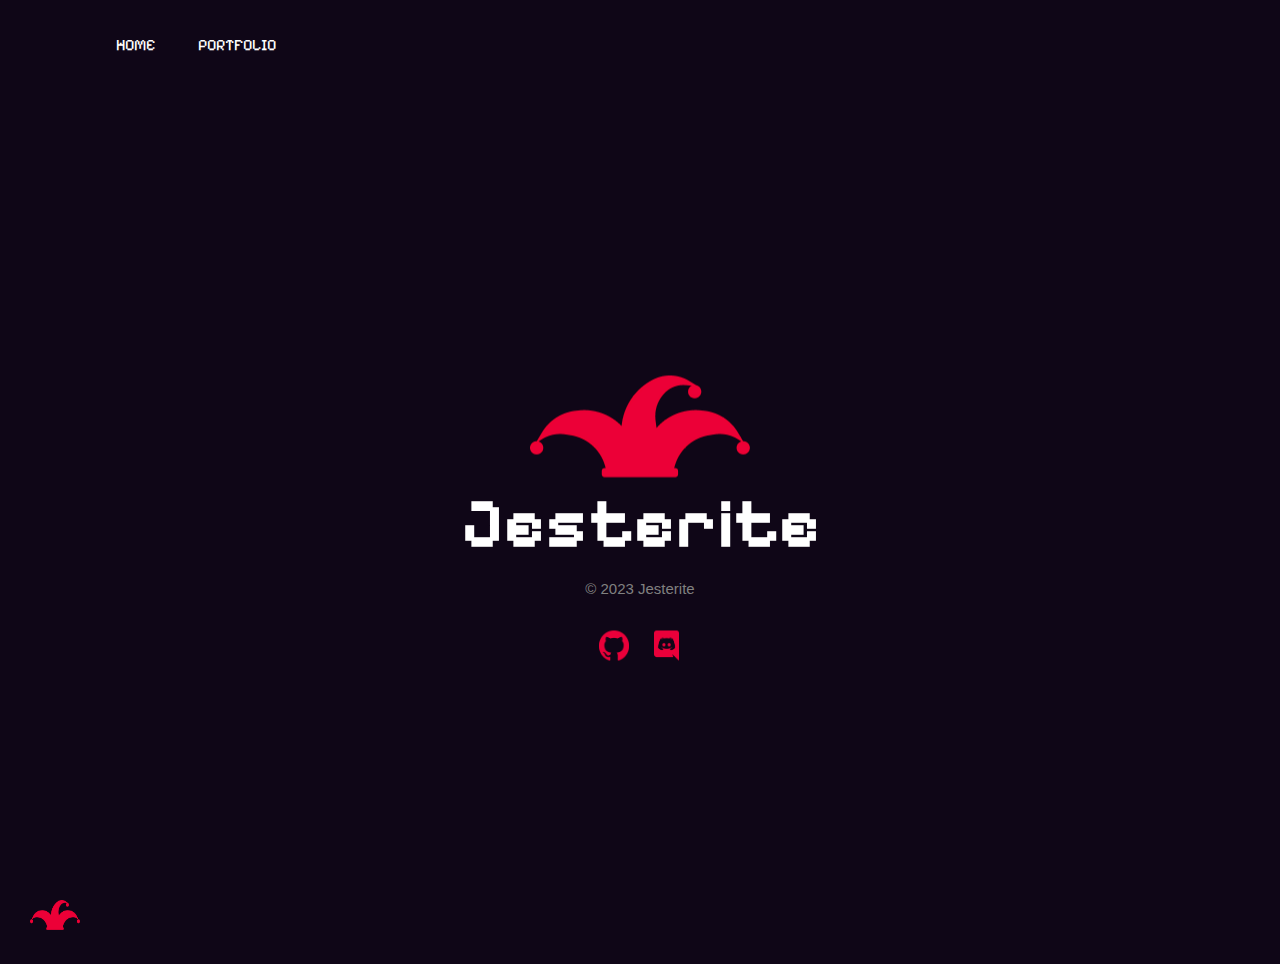
<file: index.html>
<!DOCTYPE html>
<html>
    <head>
        <title>Jesters card</title>
        <link rel="stylesheet" href="css/style.css">
    </head>

<body>
    <div class="banner">
        <div class="navbar">
            <ul>
                <li><a href="https://jesterite.github.io/">Home</a></li>
                <li><a href="portfolio.html">Portfolio</a></li>
            </ul>
        </div>

        <div class="content">
            <div class="logo"><img src="css/images/EE.png" class="logo"></div>
            <h1>Jesterite</h1>
            <p>© 2023 Jesterite</p>

            <div>
                <button class="btn1" onclick="redirectToGitHub()">
                    <img src="css/images/Github.png" class="GithubImg">
                </button>
                <button class="btn2" onclick="redirectToDiscord()">
                    <img src="css/images/Discord.png" class="DiscordImg">
                </button>
            </div>
        </div>
    </div>

    <script>

function redirectToGitHub() {
            window.location.href = "https://github.com/jesterite";
        }

        function redirectToDiscord() {
            window.location.href = "https://discord.gg/eSpaHAHxhQ";
        }
        

    </script>
</body>

<footer>
    <img src="css/images/EE.png" class="Jesteritelogo">
</footer>

</html>
</file>
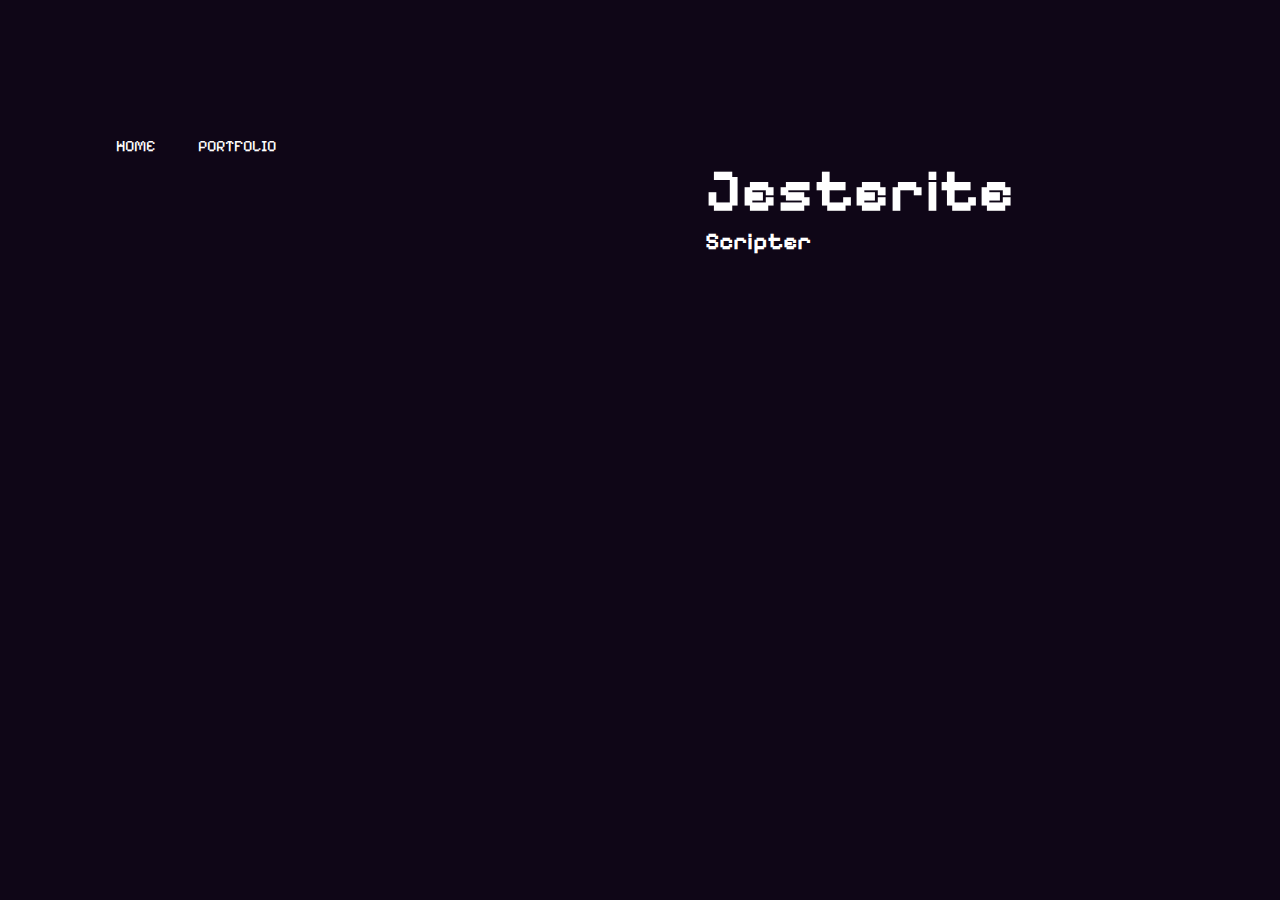
<file: portfolio.html>
<!DOCTYPE html>
<html lang="en">
<head>
    <meta charset="UTF-8">
    <meta name="viewport" content="width=device-width, initial-scale=1.0">
    <title>Portfolio</title>
    <link rel="stylesheet" href="css/portfolio.css">
</head>
<body>

    <div class="banner">
        <div class="navbar">
            <ul>
                <li><a href="index.html">Home</a></li>
                <li class="dropdown">
                    <a href="javascript:void(0)">Portfolio</a>
                    <div class="dropdown-content">
                        <iframe class="video-embed" src="https://cdn.medal.tv/ugcc/content-social/VK5NjvLhB9M52f0zoWID2g.mp4?auth=exp=1701984600~data=MTIxMDAyNDI3LDFCYmZCcWJBRm5RRWFjLGI2SjhGcXMxS3Q~hmac=f7963867ed1228a815e7d0a47dbf5e5f3ece58d72831cdcf5691cf29f989e08d" frameborder="0" allowfullscreen></iframe>
                    </div>
                </li>
            </ul>
            <header>
                <h1>Jesterite </h1>
                <h2>Scripter</h2>
            </header>
        </div>
    </div>
</body>
</html>
</file>
<file: css/style.css>
@import "https://fonts.googleapis.com/css2?family=Pixelify+Sans&family=Raleway:wght@300&display=swap";html {
    font-family: 'Pixelify Sans', sans-serif;
    -ms-text-size-adjust: 100%;
    -webkit-text-size-adjust: 100%
}

* {
    margin: 0;
    padding: 0;
    font-family: Pixelify Sans;
}

@keyframes AppearanceDownUp {

    from {
        transform: translateY(20px);
    }

    to {
        transform: translateY(0px);
    }

}

@keyframes AppearanceUpDown {

    from {
        transform: translateY(-20px);
    }

    to {
        transform: translateY(0px);
    }

}

.banner{
    width: 100%;
    height: 100vh;
    background: #0F0617;
    background-size: cover;
    background-position: center;
}
.navbar{
    width: 85%;
    margin: auto;
    padding: 35px 0;
    display: flex;
    align-items: center;
    justify-content: space-between;
}

.logo{
    margin-top: 80px;
    animation: AppearanceUpDown 0.7s;
}

.navbar ul li{
    list-style: none;
    display: inline-block;
    margin: 0 20px;
}
.navbar ul li a {
    text-decoration: none;
    color: white;
    text-transform: uppercase;
    text-decoration-color: white;
}

.content {
    width: 100%;
    position: absolute;
    top: 50%;
    transform: translateY(-50%);
    text-align: center;
    color: #fff;
}  

.content h1 {
    font-size: 70px;
    margin-top: 0px;
}

.content p {
    margin: 10px auto;
    font-weight: 100;
    font-size: 15px;
    font-family: sans-serif;
    color: gray;
    line-height: 25px;
}

.btn1 {
    width: 40px;
    padding: 15px 0;
    text-align: center;
    position: relative;
    margin: 5px;
    border: none;
    background: transparent;
    cursor: pointer;
    transition: 0.5s;
    animation: AppearanceDownUp 0.7s;
}




.btn1:hover {
    transform: translateY(-10px);
}

.btn2 {
    width: 40px;
    padding: 15px 0;
    text-align: center;
    position: relative;
    margin: 5px;
    border: none;
    background: transparent;
    cursor: pointer;
    transition: 0.5s;
    animation: AppearanceDownUp 0.7s;                                                                                                                    
}   

.btn2:hover {
    transform: translateY(-10px);
}

.GithubImg {
    width: 30px;
    height: 30px;
}

.DiscordImg {
    width: 25px;
    height: 30px;
}

.Jesteritelogo {
    width: 50px;
    height: 30px;
    animation: AppearanceDownUp 0.7s;
    margin-left: 30px;
    margin-bottom: 30px;
}


footer {
    background-color: #0F0617;
}
</file>
<file: css/portfolio.css>
@import "https://fonts.googleapis.com/css2?family=Pixelify+Sans&family=Raleway:wght@300&display=swap";html {
    font-family: 'Pixelify Sans', sans-serif;
    -ms-text-size-adjust: 100%;
    -webkit-text-size-adjust: 100%
}

* {
    margin: 0;
    padding: 0;
    font-family: Pixelify Sans;
}


.banner{
    width: 100%;
    height: 100vh;
    background: #0F0617;
    background-size: cover;
    background-position: center;
}

.navbar{
    width: 85%;
    margin: auto;
    padding: 35px 0;
    display: flex;
    align-items: center;
    justify-content: space-between;
}

.navbar ul li{
    list-style: none;
    display: inline-block;
    margin: 0 20px;
}
.navbar ul li a {
    text-decoration: none;
    color: white;
    text-transform: uppercase;
    text-decoration-color: white;
}
 /* Add your CSS styles here */
.dropdown {
   position: relative;
   display: inline-block;
 }

.dropdown-content {
   display: none;
   position: absolute;
   background-color: #f9f9f9;
   min-width: 300px;
   box-shadow: 0 8px 16px rgba(0, 0, 0, 0.2);
   z-index: 1;
}

.dropdown:hover .dropdown-content {
   display: block;
}

.video-embed {
  width: 100%;
  height: 100%; /* Adjust the height as needed */
}

header h1 {
    color: white;
    margin-top: 120px;
    margin-right: 170px;
    font-size: 60px;

}

header h2 {
    color: white;

}
</file>
